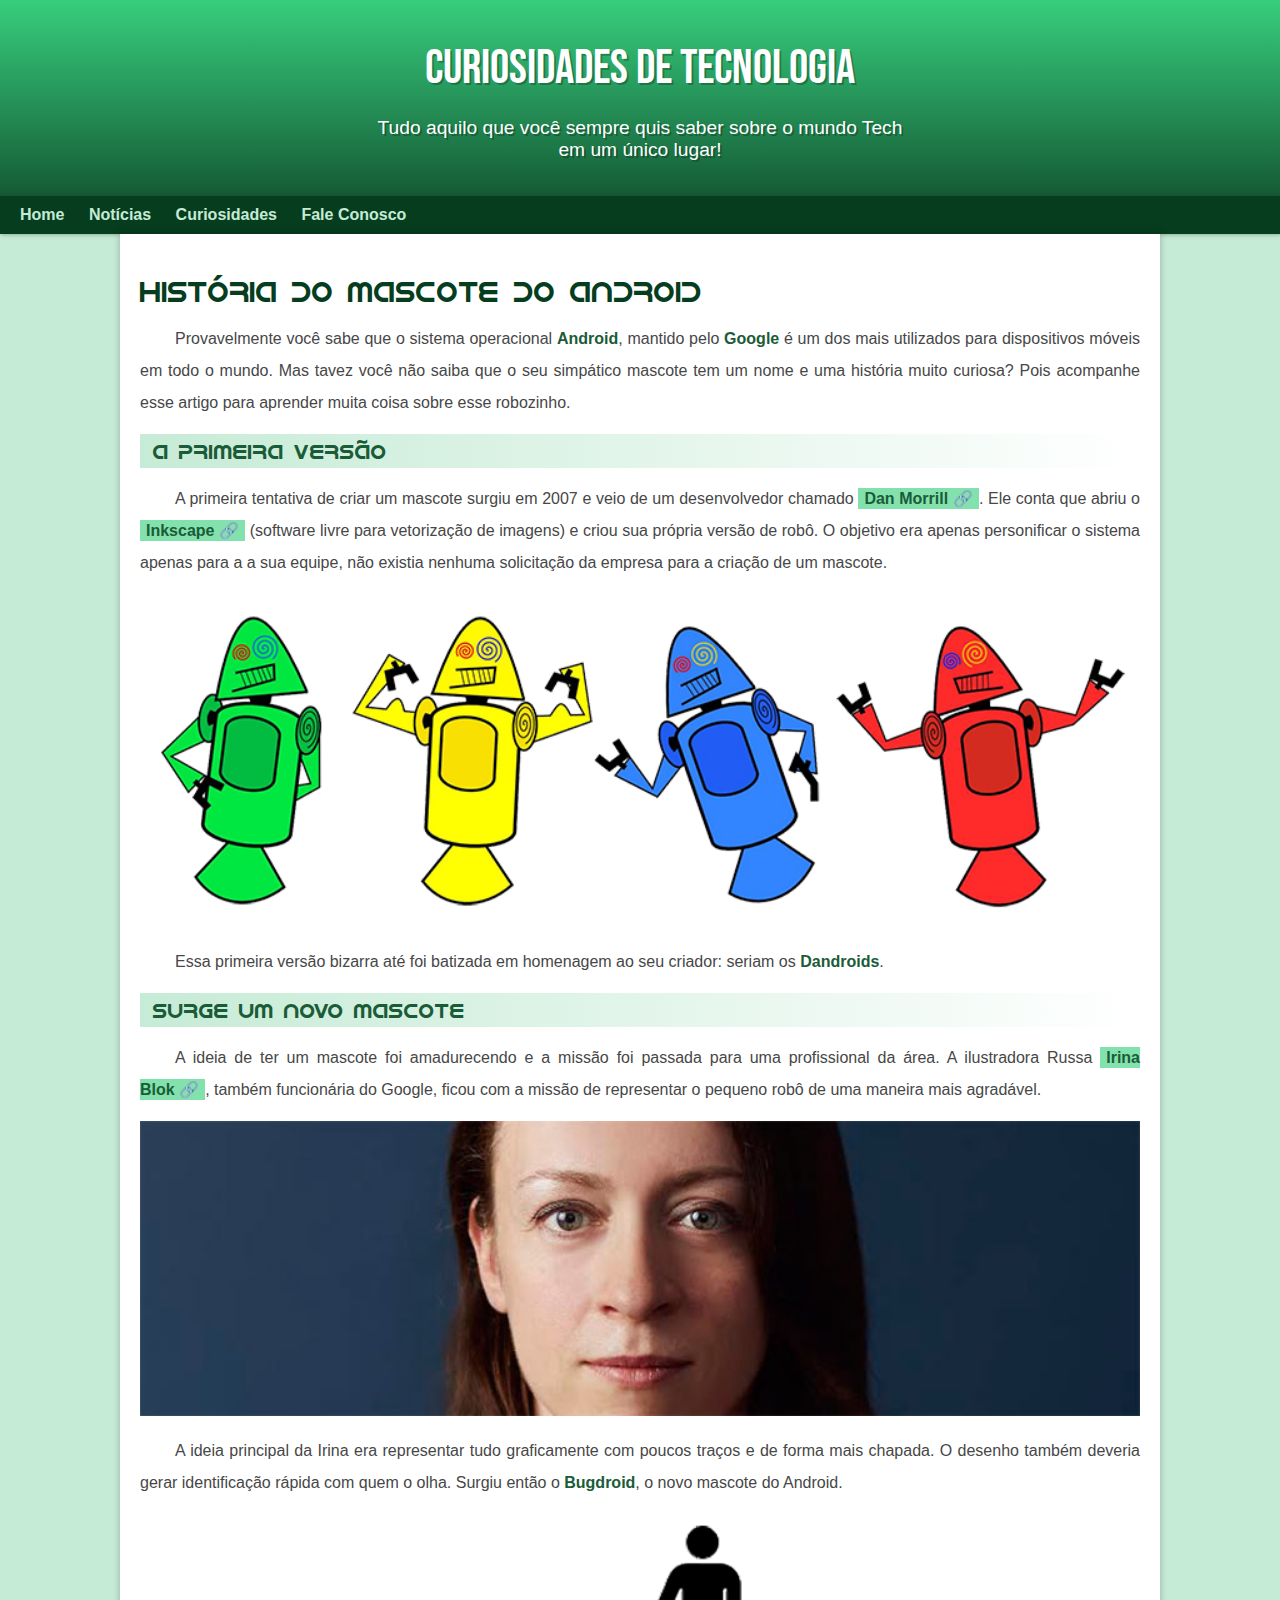
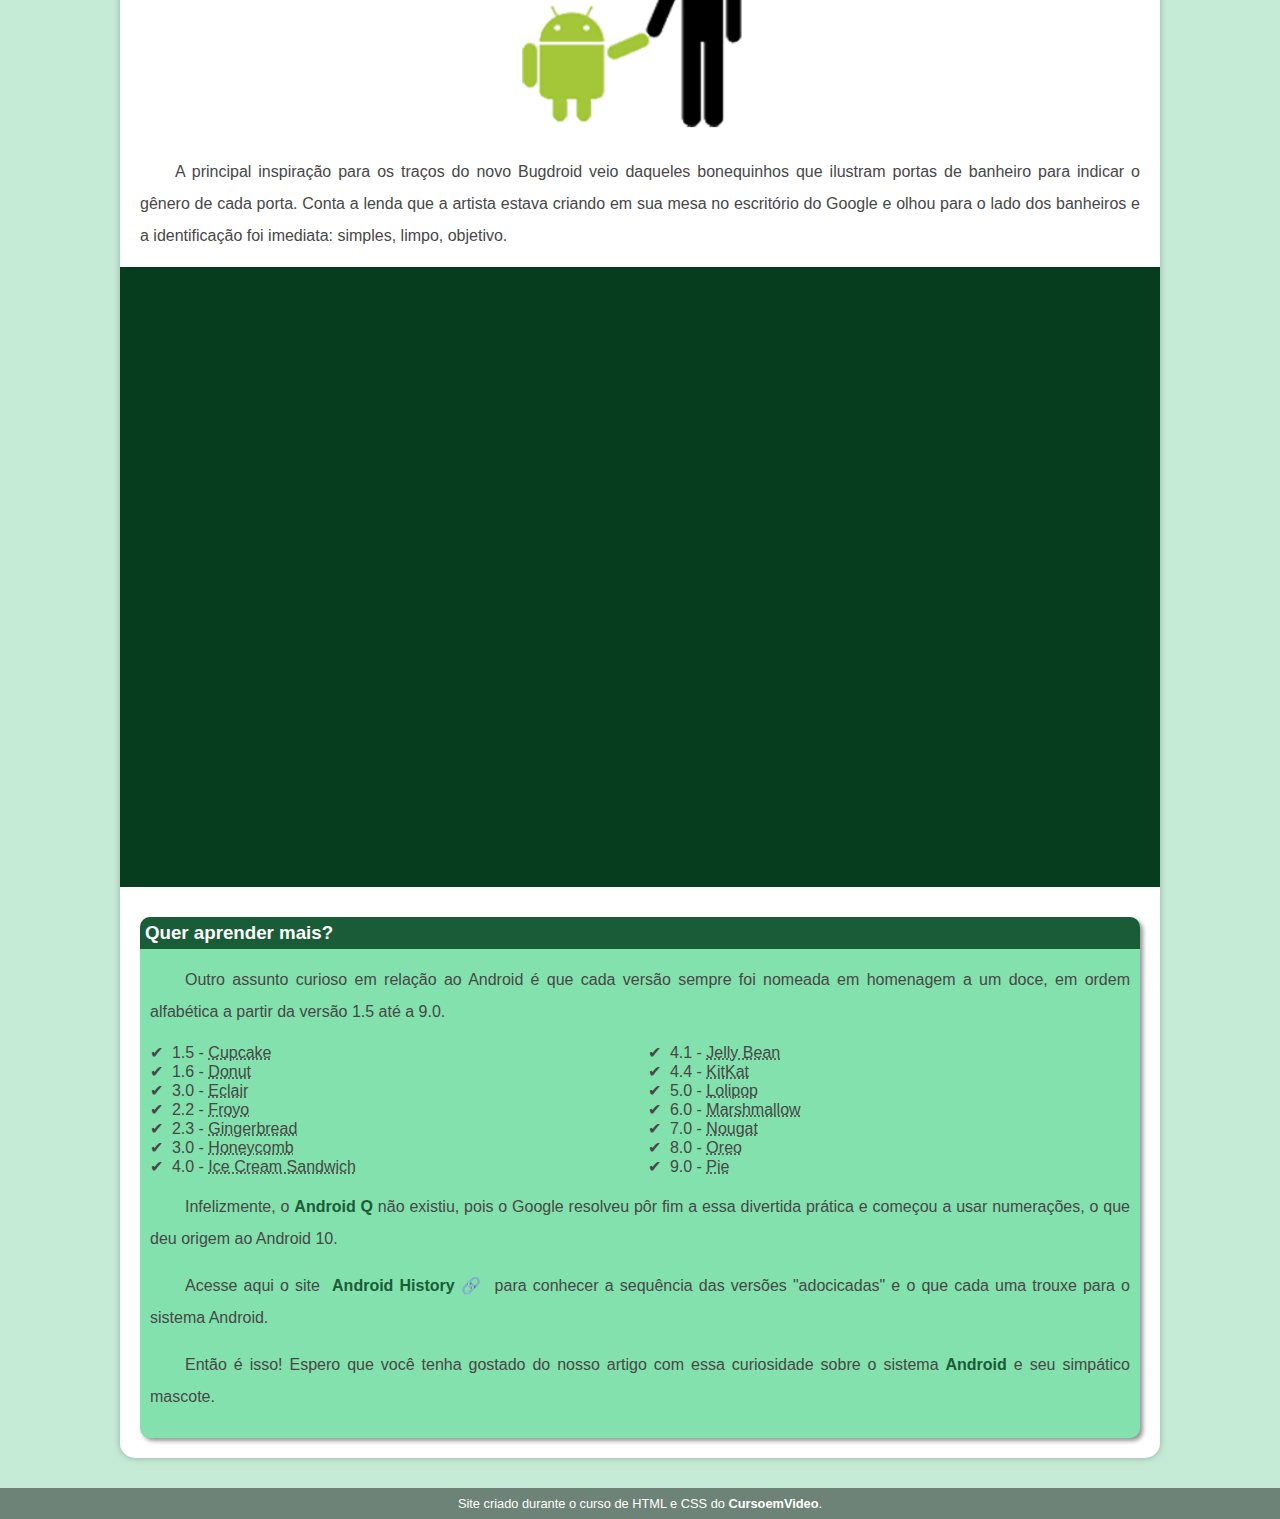
<file: index.html>
<!DOCTYPE html>
<html lang="pt-br">
<head>
    <meta charset="UTF-8">
    <meta name="viewport" content="width=device-width, initial-scale=1.0">
    <link rel="shortcut icon" href="favicon.ico" type="image/x-icon">
    <title>Como surgiu o mascote do Android?</title>
    <link rel="stylesheet" href="estilo/style.css">
</head>
<body> 
    <header>
        <h1>CURIOSIDADES DE TECNOLOGIA</h1>
            <p>Tudo aquilo que você sempre quis saber sobre o mundo Tech em um único lugar!</p>

        <nav>
            <a href="http://">Home</a>
            <a href="http://">Notícias</a>
            <a href="http://">Curiosidades</a>
            <a href="http://">Fale Conosco</a>
        </nav>
    </header>
    <main>
        <article>
            <h1>História do Mascote do Android</h1>
            <p>Provavelmente você sabe que o sistema operacional <strong>Android</strong>, mantido pelo <strong>Google</strong> é um dos mais utilizados para dispositivos móveis em todo o mundo. Mas tavez você não saiba que o seu simpático mascote tem um nome e uma história muito curiosa? Pois acompanhe esse artigo para aprender muita coisa sobre esse robozinho.</p>

            <h2>A Primeira Versão</h2>
            <p>A primeira tentativa de criar um mascote surgiu em 2007 e veio de um desenvolvedor chamado <a href="https://www.google.com/search?q=Dan+Morrill&oq=Dan+Morrill&gs_lcrp=EgZjaHJvbWUyBggAEEUYOTIHCAEQABiABDIHCAIQABiABDIICAMQABgWGB4yCAgEEAAYFhgeMggIBRAAGBYYHjIICAYQABgWGB4yCAgHEAAYFhgeMggICBAAGBYYHjIICAkQABgWGB7SAQc2ODhqMGo3qAIAsAIA&sourceid=chrome&ie=UTF-8" target="_blank" class="externo">Dan Morrill</a>. Ele conta que abriu o <a href="https://www.google.com/search?q=inkscape&oq=inkscape&gs_lcrp=EgZjaHJvbWUyEQgAEEUYORhDGLEDGIAEGIoFMgoIARAAGLEDGIAEMgoIAhAAGLEDGIAEMgcIAxAAGIAEMgcIBBAAGIAEMgoIBRAAGIsDGIAEMgoIBhAAGIsDGIAEMgcIBxAAGIAEMgoICBAAGIsDGIAE0gEIMjA3N2oxajeoAgCwAgA&sourceid=chrome&ie=UTF-8" target="_blank" class="externo">Inkscape</a> (software livre para vetorização de imagens) e criou sua própria versão de robô. O objetivo era apenas personificar o sistema apenas para a a sua equipe, não existia nenhuma solicitação da empresa para a criação de um mascote.</p>
            <picture>
                <source media="(max-width: 700px)" srcset="imagens/dan-droids-pq.png" type="image/png"> <!--tela pequena-->
                <img src="imagens/dan-droids.png" alt="Imagem flexível" class="center"> <!--tela grande-->
                <!--as tags de media source PRECISAM estar em ordem crescente de acordo com o tamanho-->
            </picture>
            <p>Essa primeira versão bizarra até foi batizada em homenagem ao seu criador: seriam os <strong>Dandroids</strong>.</p>

            <h2>Surge Um Novo Mascote</h2>
            <p>A ideia de ter um mascote foi amadurecendo e a missão foi passada para uma profissional da área. A ilustradora Russa <a href="https://www.google.com/search?q=irina+blok&oq=irina+blo&gs_lcrp=EgZjaHJvbWUqCggAEAAY4wIYgAQyCggAEAAY4wIYgAQyBwgBEC4YgAQyBwgCEAAYgAQyBggDEEUYOTIICAQQABgWGB4yCAgFEAAYFhgeMggIBhAAGBYYHjIICAcQABgWGB4yCAgIEAAYFhgeMggICRAAGBYYHtIBCDE5OTVqMWo0qAIAsAIB&sourceid=chrome&ie=UTF-8" target="_blank" class="externo">Irina Blok</a>, também funcionária do Google, ficou com a missão de representar o pequeno robô de uma maneira mais agradável.
            </p>
            <picture>
                <source media="(max-width: 700px)" srcset="imagens/irina-blok-pq.jpg" type="image/jpg"> <!--tela pequena-->
                <img src="imagens/irina-blok.jpg" alt="Imagem flexível" class="center"> <!--tela grande-->
                <!--as tags de media source PRECISAM estar em ordem crescente de acordo com o tamanho-->
            </picture>
            <p>A ideia principal da Irina era representar tudo graficamente com poucos traços e de forma mais chapada. O desenho também deveria gerar identificação rápida com quem o olha. Surgiu então o <strong>Bugdroid</strong>, o novo mascote do Android.
            </p>
            <img src="imagens/bugdroid.png" alt="Bugdroid" class="pequena">
            <p>A principal inspiração para os traços do novo Bugdroid veio daqueles bonequinhos que ilustram portas de banheiro para indicar o gênero de cada porta. Conta a lenda que a artista estava criando em sua mesa no escritório do Google e olhou para o lado dos banheiros e a identificação foi imediata: simples, limpo, objetivo.</p>
            <div class="video"><iframe width="560" height="315" src="https://www.youtube.com/embed/l2UDgpLz20M?si=Iy9reppKio6-DSln" title="YouTube video player" frameborder="0" allow="accelerometer; autoplay; clipboard-write; encrypted-media; gyroscope; picture-in-picture; web-share" referrerpolicy="strict-origin-when-cross-origin" allowfullscreen class="center"></iframe></div>

            <aside>
                <h3>Quer aprender mais?</h3> 

                <p>Outro assunto curioso em relação ao Android é que cada versão sempre foi nomeada em homenagem a um doce, em ordem alfabética a partir da versão 1.5 até a 9.0.</p>

                <ul>
                    <li>1.5 - <abbr title="Bolo de copo">Cupcake</abbr></li>
                    <li>1.6 - <abbr title="Rosquinha">Donut</abbr></li>
                    <li>3.0 - <abbr title="Bomba">Eclair</abbr></li>
                    <li>2.2 - <abbr title="Iogurte congelado">Froyo</abbr></li>
                    <li>2.3 - <abbr title="Biscoito de gengibre">Gingerbread</abbr></li>
                    <li>3.0 - <abbr title="Favo de mel">Honeycomb</abbr></li>
                    <li>4.0 - <abbr title="Sanduíche de sorvete">Ice Cream Sandwich</abbr></li>
                    <li>4.1 - <abbr title="Jujuba">Jelly Bean</abbr></li>
                    <li>4.4 - <abbr title="KitKat">KitKat</abbr></li>
                    <li>5.0 - <abbr title="Pirulito">Lolipop</abbr></li>
                    <li>6.0 - <abbr title="Marshmallow">Marshmallow</abbr></li>
                    <li>7.0 - <abbr title="Torrone">Nougat</abbr></li>
                    <li>8.0 - <abbr title="Oreo">Oreo</abbr></li>
                    <li>9.0 - <abbr title="Torta">Pie</abbr></li>
                </ul>

                <p>Infelizmente, o <strong>Android Q</strong> não existiu, pois o Google resolveu pôr fim a essa divertida prática e começou a usar numerações, o que deu origem ao Android 10.</p>

                <p>Acesse aqui o site <a href="https://www.androidauthority.com/history-android-os-name-789433/" target="_blank" class="externo">Android History</a> para conhecer a sequência das versões "adocicadas" e o que cada uma trouxe para o sistema Android.</p>

                <p>Então é isso! Espero que você tenha gostado do nosso artigo com essa curiosidade sobre o sistema <strong>Android</strong> e seu simpático mascote.</p>
            </aside>
        </article>
    </main>
    <footer>
        <p style="text-align: center;">Site criado durante o curso de HTML e CSS do <a href="https://www.cursoemvideo.com/" target="_blank">CursoemVideo</a>.</p>
    </footer>
</body>
</html>
</file>
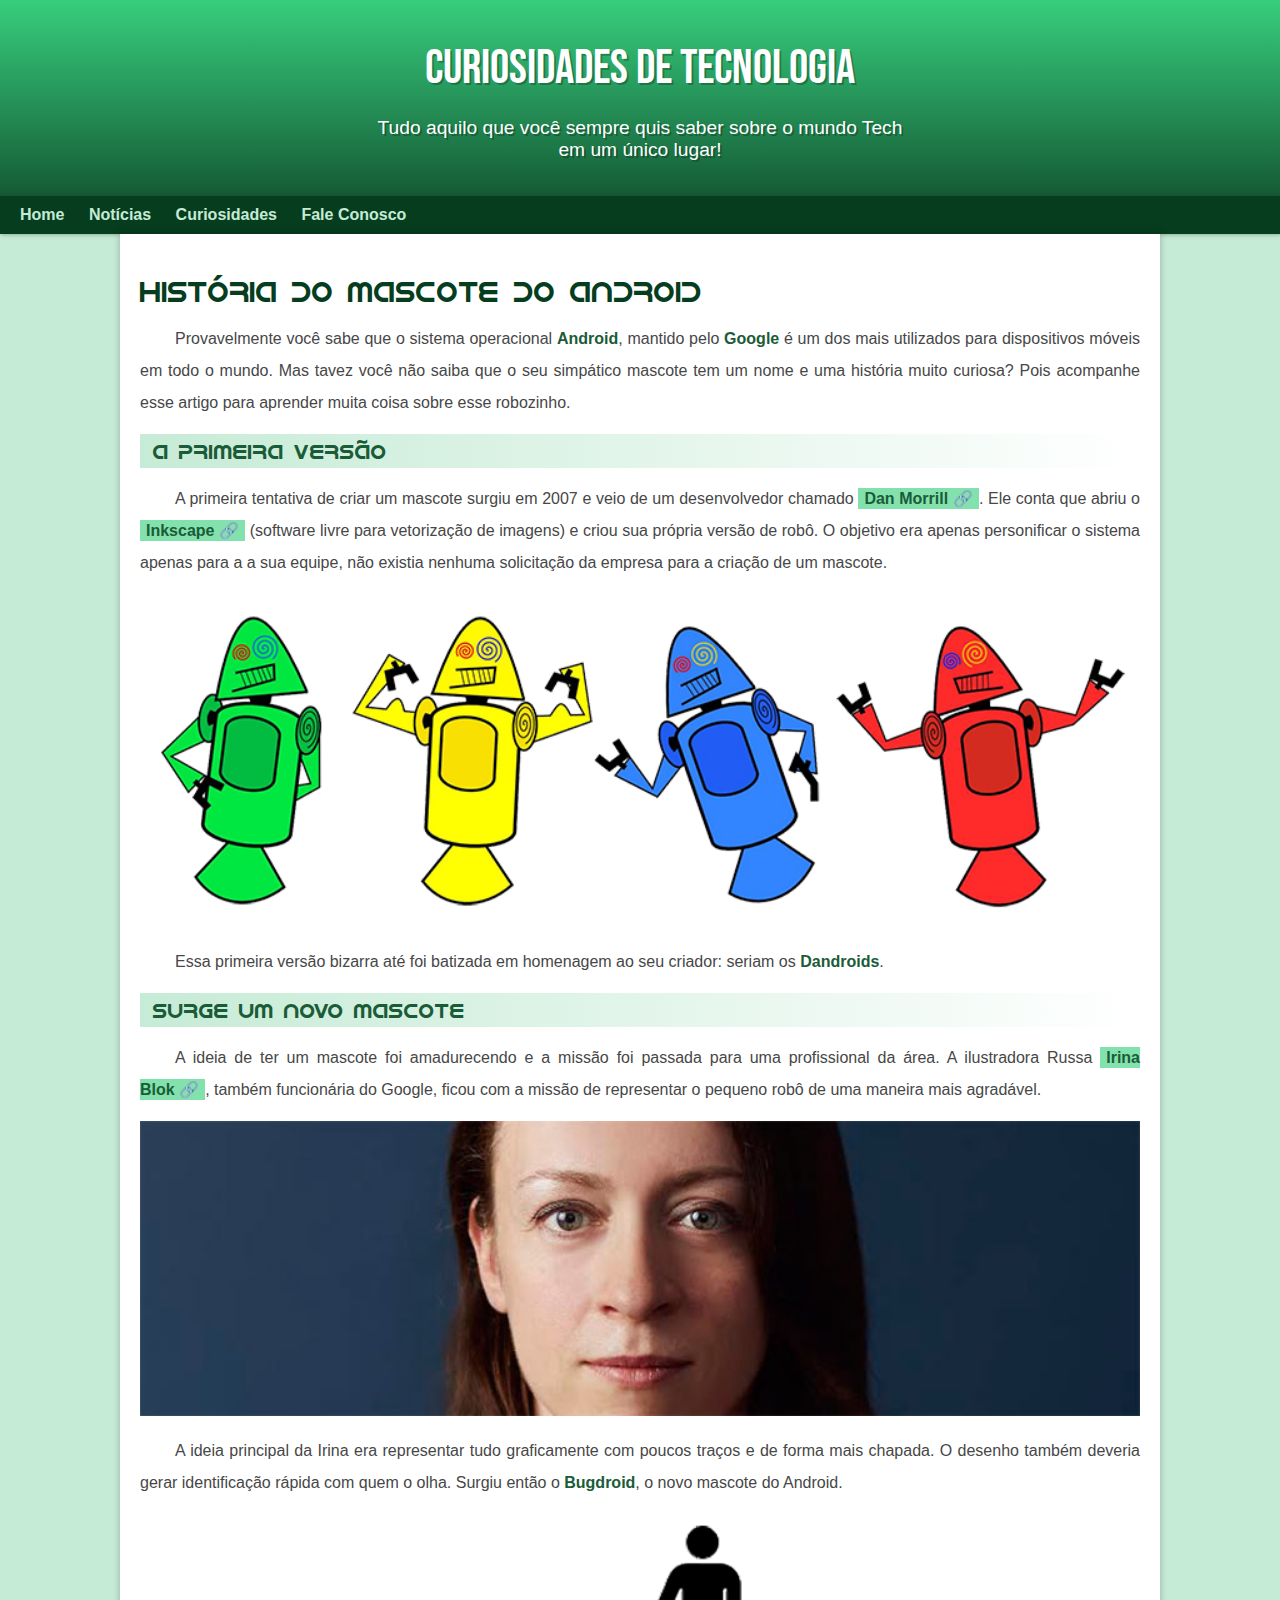
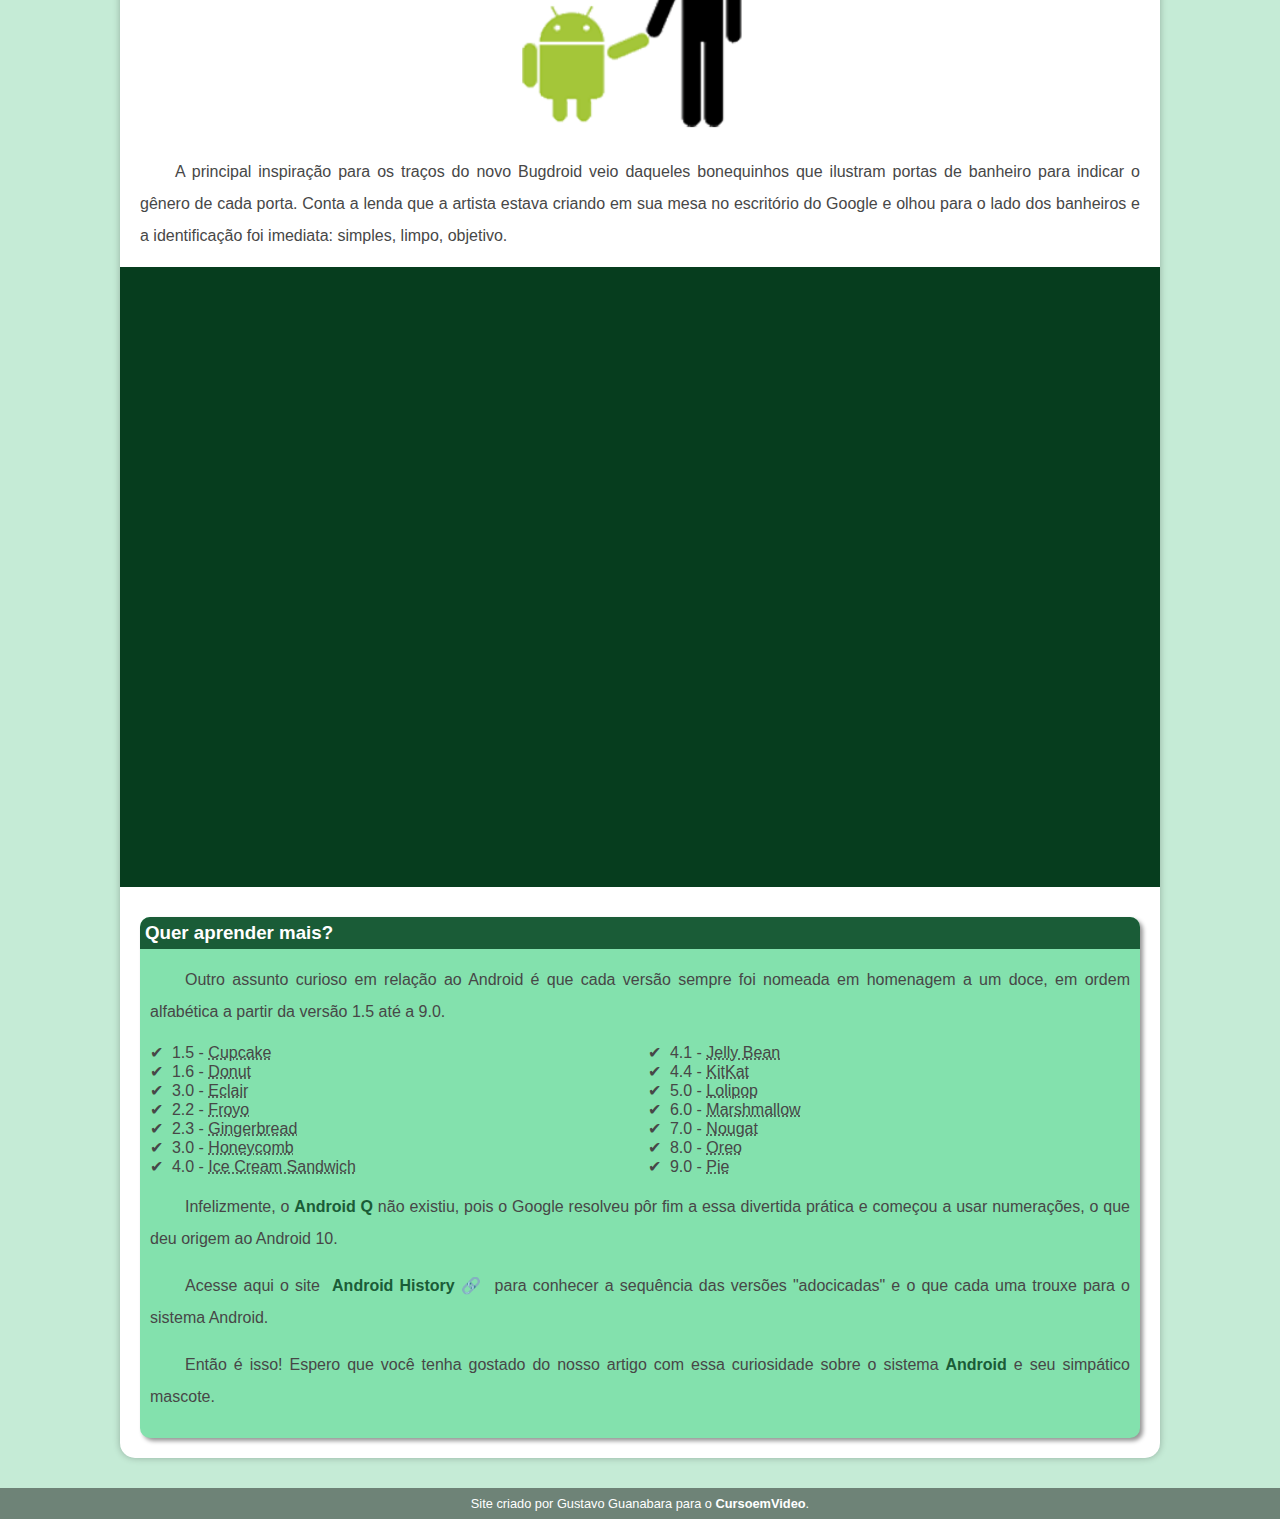
<file: android.html>
<!DOCTYPE html>
<html lang="pt-br">
<head>
    <meta charset="UTF-8">
    <meta name="viewport" content="width=device-width, initial-scale=1.0">
    <link rel="shortcut icon" href="favicon.ico" type="image/x-icon">
    <title>Como surgiu o mascote do Android?</title>
    <link rel="stylesheet" href="estilo/style.css">
</head>
<body> 
    <header>
        <h1>CURIOSIDADES DE TECNOLOGIA</h1>
            <p>Tudo aquilo que você sempre quis saber sobre o mundo Tech em um único lugar!</p>

        <nav>
            <a href="http://">Home</a>
            <a href="http://">Notícias</a>
            <a href="http://">Curiosidades</a>
            <a href="http://">Fale Conosco</a>
        </nav>
    </header>
    <main>
        <article>
            <h1>História do Mascote do Android</h1>
            <p>Provavelmente você sabe que o sistema operacional <strong>Android</strong>, mantido pelo <strong>Google</strong> é um dos mais utilizados para dispositivos móveis em todo o mundo. Mas tavez você não saiba que o seu simpático mascote tem um nome e uma história muito curiosa? Pois acompanhe esse artigo para aprender muita coisa sobre esse robozinho.</p>

            <h2>A Primeira Versão</h2>
            <p>A primeira tentativa de criar um mascote surgiu em 2007 e veio de um desenvolvedor chamado <a href="https://www.google.com/search?q=Dan+Morrill&oq=Dan+Morrill&gs_lcrp=EgZjaHJvbWUyBggAEEUYOTIHCAEQABiABDIHCAIQABiABDIICAMQABgWGB4yCAgEEAAYFhgeMggIBRAAGBYYHjIICAYQABgWGB4yCAgHEAAYFhgeMggICBAAGBYYHjIICAkQABgWGB7SAQc2ODhqMGo3qAIAsAIA&sourceid=chrome&ie=UTF-8" target="_blank" class="externo">Dan Morrill</a>. Ele conta que abriu o <a href="https://www.google.com/search?q=inkscape&oq=inkscape&gs_lcrp=EgZjaHJvbWUyEQgAEEUYORhDGLEDGIAEGIoFMgoIARAAGLEDGIAEMgoIAhAAGLEDGIAEMgcIAxAAGIAEMgcIBBAAGIAEMgoIBRAAGIsDGIAEMgoIBhAAGIsDGIAEMgcIBxAAGIAEMgoICBAAGIsDGIAE0gEIMjA3N2oxajeoAgCwAgA&sourceid=chrome&ie=UTF-8" target="_blank" class="externo">Inkscape</a> (software livre para vetorização de imagens) e criou sua própria versão de robô. O objetivo era apenas personificar o sistema apenas para a a sua equipe, não existia nenhuma solicitação da empresa para a criação de um mascote.</p>
            <picture>
                <source media="(max-width: 700px)" srcset="imagens/dan-droids-pq.png" type="image/png"> <!--tela pequena-->
                <img src="imagens/dan-droids.png" alt="Imagem flexível" class="center"> <!--tela grande-->
                <!--as tags de media source PRECISAM estar em ordem crescente de acordo com o tamanho-->
            </picture>
            <p>Essa primeira versão bizarra até foi batizada em homenagem ao seu criador: seriam os <strong>Dandroids</strong>.</p>

            <h2>Surge Um Novo Mascote</h2>
            <p>A ideia de ter um mascote foi amadurecendo e a missão foi passada para uma profissional da área. A ilustradora Russa <a href="https://www.google.com/search?q=irina+blok&oq=irina+blo&gs_lcrp=EgZjaHJvbWUqCggAEAAY4wIYgAQyCggAEAAY4wIYgAQyBwgBEC4YgAQyBwgCEAAYgAQyBggDEEUYOTIICAQQABgWGB4yCAgFEAAYFhgeMggIBhAAGBYYHjIICAcQABgWGB4yCAgIEAAYFhgeMggICRAAGBYYHtIBCDE5OTVqMWo0qAIAsAIB&sourceid=chrome&ie=UTF-8" target="_blank" class="externo">Irina Blok</a>, também funcionária do Google, ficou com a missão de representar o pequeno robô de uma maneira mais agradável.
            </p>
            <picture>
                <source media="(max-width: 700px)" srcset="imagens/irina-blok-pq.jpg" type="image/jpg"> <!--tela pequena-->
                <img src="imagens/irina-blok.jpg" alt="Imagem flexível" class="center"> <!--tela grande-->
                <!--as tags de media source PRECISAM estar em ordem crescente de acordo com o tamanho-->
            </picture>
            <p>A ideia principal da Irina era representar tudo graficamente com poucos traços e de forma mais chapada. O desenho também deveria gerar identificação rápida com quem o olha. Surgiu então o <strong>Bugdroid</strong>, o novo mascote do Android.
            </p>
            <img src="imagens/bugdroid.png" alt="Bugdroid" class="pequena">
            <p>A principal inspiração para os traços do novo Bugdroid veio daqueles bonequinhos que ilustram portas de banheiro para indicar o gênero de cada porta. Conta a lenda que a artista estava criando em sua mesa no escritório do Google e olhou para o lado dos banheiros e a identificação foi imediata: simples, limpo, objetivo.</p>
            <div class="video"><iframe width="560" height="315" src="https://www.youtube.com/embed/l2UDgpLz20M?si=Iy9reppKio6-DSln" title="YouTube video player" frameborder="0" allow="accelerometer; autoplay; clipboard-write; encrypted-media; gyroscope; picture-in-picture; web-share" referrerpolicy="strict-origin-when-cross-origin" allowfullscreen class="center"></iframe></div>

            <aside>
                <h3>Quer aprender mais?</h3> 

                <p>Outro assunto curioso em relação ao Android é que cada versão sempre foi nomeada em homenagem a um doce, em ordem alfabética a partir da versão 1.5 até a 9.0.</p>

                <ul>
                    <li>1.5 - <abbr title="Bolo de copo">Cupcake</abbr></li>
                    <li>1.6 - <abbr title="Rosquinha">Donut</abbr></li>
                    <li>3.0 - <abbr title="Bomba">Eclair</abbr></li>
                    <li>2.2 - <abbr title="Iogurte congelado">Froyo</abbr></li>
                    <li>2.3 - <abbr title="Biscoito de gengibre">Gingerbread</abbr></li>
                    <li>3.0 - <abbr title="Favo de mel">Honeycomb</abbr></li>
                    <li>4.0 - <abbr title="Sanduíche de sorvete">Ice Cream Sandwich</abbr></li>
                    <li>4.1 - <abbr title="Jujuba">Jelly Bean</abbr></li>
                    <li>4.4 - <abbr title="KitKat">KitKat</abbr></li>
                    <li>5.0 - <abbr title="Pirulito">Lolipop</abbr></li>
                    <li>6.0 - <abbr title="Marshmallow">Marshmallow</abbr></li>
                    <li>7.0 - <abbr title="Torrone">Nougat</abbr></li>
                    <li>8.0 - <abbr title="Oreo">Oreo</abbr></li>
                    <li>9.0 - <abbr title="Torta">Pie</abbr></li>
                </ul>

                <p>Infelizmente, o <strong>Android Q</strong> não existiu, pois o Google resolveu pôr fim a essa divertida prática e começou a usar numerações, o que deu origem ao Android 10.</p>

                <p>Acesse aqui o site <a href="https://www.androidauthority.com/history-android-os-name-789433/" target="_blank" class="externo">Android History</a> para conhecer a sequência das versões "adocicadas" e o que cada uma trouxe para o sistema Android.</p>

                <p>Então é isso! Espero que você tenha gostado do nosso artigo com essa curiosidade sobre o sistema <strong>Android</strong> e seu simpático mascote.</p>
            </aside>
        </article>
    </main>
    <footer>
        <p style="text-align: center;">Site criado por Gustavo Guanabara para o <a href="https://www.cursoemvideo.com/" target="_blank">CursoemVideo</a>.</p>
    </footer>
</body>
</html>
</file>
<file: estilo/style.css>
@charset "UTF-8";
@font-face {
    font-family: 'Idroid';
    src: url(../fontes/idroid.otf) format('opentype');
    font-weight: normal;
}
@font-face {
    font-family: 'Bebas Neue';
    src: url(../fontes/BebasNeue.ttf) format('truetype');
}

/* o root cria varíaveis para o projeito inteiro
ao apertar ctrl + espaço podemos ver nossas variáveis na lista
quando quisermos mudar a paleta de cores do projeto, por exemplo, basta mudar no root, em vez de mudar um elemento de cada vez.
*/

:root {
   --cor0: #c5ebd6;
   --cor01: #83e1ad;
   --cor02: #3ddc84;
   --cor03: #2fa866;
   --cor04: #1a5c37;
   --cor05: #063d1e;

   --fonte-padrao: Arial, Verdana, Helvetica, sans-serif;
   --fonte-destaque: 'Bebas Neue';
   --fonte-idroid: 'Idroid', cursive;
}

* {
    margin: 0px;
    padding: 0px;
}

body {
    font-family: var(--fonte-padrao);
    margin: 0px;
    background-color: var(--cor0);
    color: #474747;
}

a.externo::after {
    content: '\00A0\1F517';
}

main p {
    font-family: Verdana, Geneva, Tahoma, sans-serif;
    font-size: 1em;
    text-align: justify;
    text-indent: 35px;
    margin: 15px 0px;
    line-height: 2em;
}

main strong {
    color: var(--cor04);
    font-weight: bold;
}

main a {
    text-decoration: none;
    font-weight: bold;
    color: var(--cor04);
    background-color: var(--cor01);
    padding: 2px 6px;
}

main a:hover {
    text-decoration: underline;
}

header {
    background: var(--cor04);
    background-image: linear-gradient(0deg, #0e4427 0%, #37ce7d 100%);
    min-height: 150px;
    text-align: center;
    padding-top: 40px;
}

header > h1 {
    color: #ffffff;
    font-family: var(--fonte-destaque);
    font-size: 3em;
    font-weight: normal;
    margin-bottom: 20px;
    text-shadow: 2px 2px 0px rgba(0, 0, 0, 0.268);
}

header > p {
    font-family: var(--fonte-padrao);
    font-size: 1.2em;
    color: #ffffff;
    max-width: 550px;
    padding-right: 10px;
    padding-left: 10px;
    margin: auto;
    padding-bottom: 35px;
    text-align: center;
    text-shadow: 2px 2px 0px rgba(0, 0, 0, 0.268);
}

nav {
    background-color: var(--cor05);
    padding: 10px;
    text-align: left;
    box-shadow: 1px 1px 4px rgba(0, 0, 0, 0.268);
}

nav > a {
    font-family: Verdana, Geneva, Tahoma, sans-serif;
    color: var(--cor0);
    padding: 10px;
    font-weight: bold;
    text-decoration: none;
    font-size: 16px;
    transition-duration: .6s;
}

nav > a:hover {
    background-color: var(--cor02);
    color: var(--cor04);
}

main {
    background-color: #ffffff;
    margin: auto;
    max-width: 1000px;
    min-width: 300px;
    padding: 20px;
    box-shadow: 0px 0px 7px #00000042;
    margin-bottom: 30px;
    border-bottom-right-radius: 15px;
    border-bottom-left-radius: 15px;
}

main h1 {
    font-family: var(--fonte-idroid);
    text-align: left;
    font-size: 1.8em;
    font-weight: normal;
    color: var(--cor05);
    padding: 0px;
    margin-top: 20px;
}

main h2 {
    font-family: var(--fonte-idroid);
    color: var(--cor04);
    font-size: 1.3em;
    font-weight: normal;
    background-image: linear-gradient(to right, #c6ebd6, #ffffff);
    text-indent: 8px;
    padding: 5px;
}

main img {
    width: 100%;
}

main img.pequena {
    max-width: 350px;
    display: block;
    margin: auto;
}

div.video {
    background-color: var(--cor05);
    padding: 20px;
    margin: 0px -20px 30px -20px;
    padding-bottom: 60%;
    position: relative;
}

div.video > iframe {
    position: absolute;
    top: 5%;   
    left: 5%;
    width: 90%;
    height: 90%;
}

aside {
    background-color: var(--cor01);
    padding: 10px;
    border-radius: 10px;
    box-shadow: 3px 3px 4px #00000069;
}

aside > ul {
    list-style-position: inside;
    list-style-type: '\2714\00A0\00A0';
    columns: 2;
}

aside > h3 {
    background-color: var(--cor04);
    color: #ffffff;
    padding: 5px;
    margin: -10px -10px 0px -10px;
    /* margem vazando*/
    border-radius: 10px 10px 0px 0px;
}

footer {
    background-color: #00000071;
    color: white;
    text-align: center;
    padding: 8px;
    margin-bottom: 0px;
}

footer > p {
    margin: 0px;
    font-size: 0.8em;
}

footer a {
    color: #ffffff;
    font-weight: bolder;
    text-decoration: none;
}

footer a:hover {
    text-decoration: underline;
    color: var(--cor01);
}
</file>
